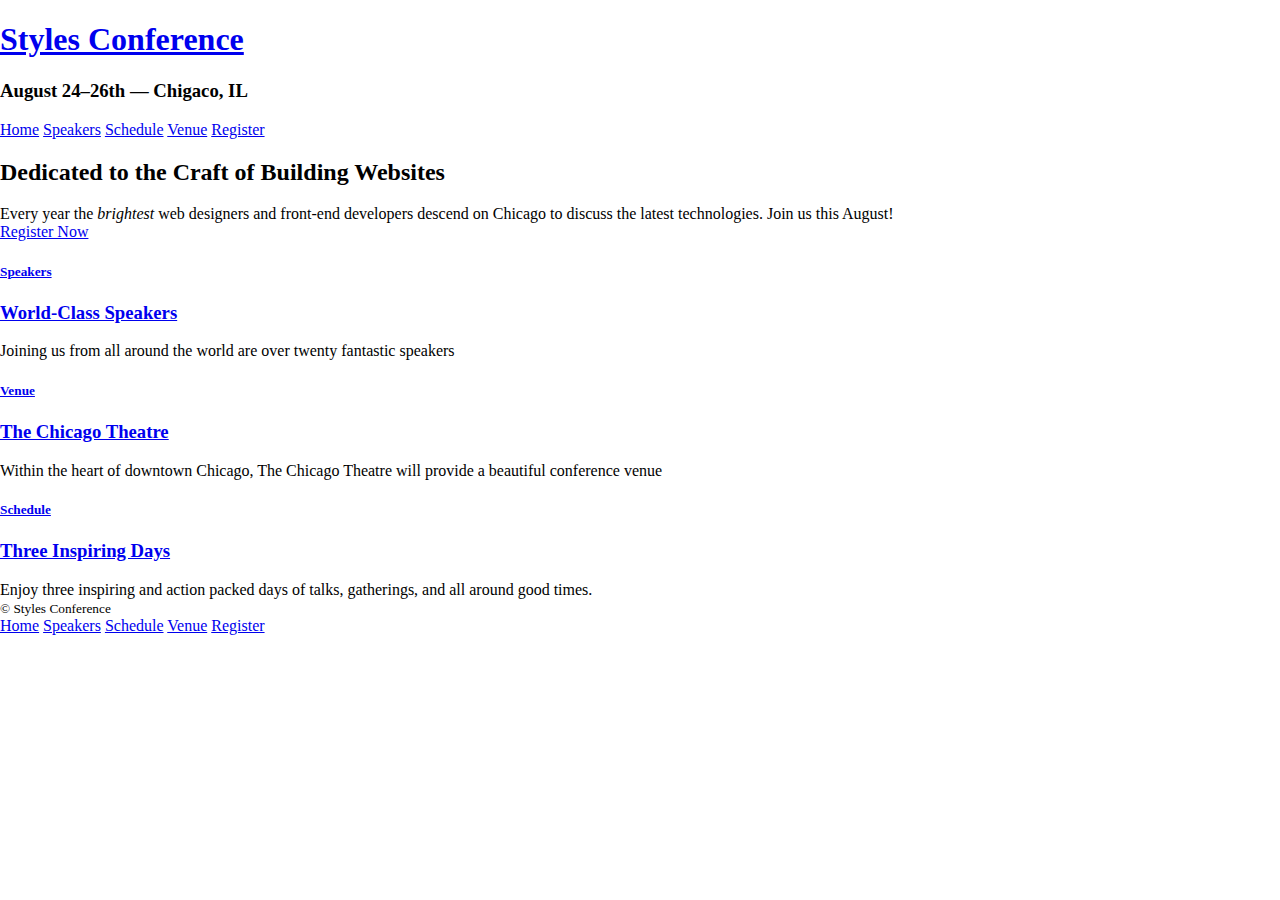
<file: index.html>
<!DOCTYPE html>
<html lang="en">
 <head>
   <link rel="stylesheet" href="assets/stylesheets/main.css">
    <meta charset = "utf-8">
    <title>Styles Conference </title>
  </head>
  <header>
    <h1>
      <a href="index.html">Styles Conference</a>
    </h1>
    <h3>August 24&ndash;26th &mdash; Chigaco, IL </h3>

      <nav>
        <a href="index.html">Home</a>
        <a href="speakers.html">Speakers</a>
        <a href="schedule.html">Schedule</a>
        <a href="venue.html">Venue</a>
        <a href="register.html">Register</a>
      </nav>

  </header>
  <section>
    <h2>Dedicated to the Craft of Building Websites</h2>
    <p>
      Every year the <i>brightest</i> web designers and front-end developers descend on Chicago to discuss the latest technologies. Join us this August!
    </p>
    <a href="register.html">Register Now</a>
  </section>
  <section>
    <section>
      <a href="speakers.html">
        <h5>Speakers</h5>
        <h3>World-Class Speakers</h3>
      </a>
      <p>Joining us from all around the world are over twenty fantastic speakers</p>
    </section>
    <section>
      <a href="venue.html">
        <h5>Venue</h5>
        <h3>The Chicago Theatre</h3>
      </a>
      <p>Within the heart of downtown Chicago, The Chicago Theatre will provide a beautiful conference venue</p>

    </section>
    <section>
      <a href="schedule.html">
        <h5>Schedule</h5>
        <h3>Three Inspiring Days</h3>
      </a>
      <p>Enjoy three inspiring and action packed days of talks, gatherings, and all around good times.</p>
  </section>

  <footer>
    <small>&copy; Styles Conference</small>
    <nav>
      <a href="index.html">Home</a>
      <a href="speakers.html">Speakers</a>
      <a href="schedule.html">Schedule</a>
      <a href="venue.html">Venue</a>
      <a href="register.html">Register</a>
    </nav>
  </footer>


</html>
</file>
<file: assets/stylesheets/main.css>
body {
  margin: 0;
}
p:first-of-type {
  margin-top: 0;
}
p:last-of-type {
  margin-bottom: 0;
}
</file>
